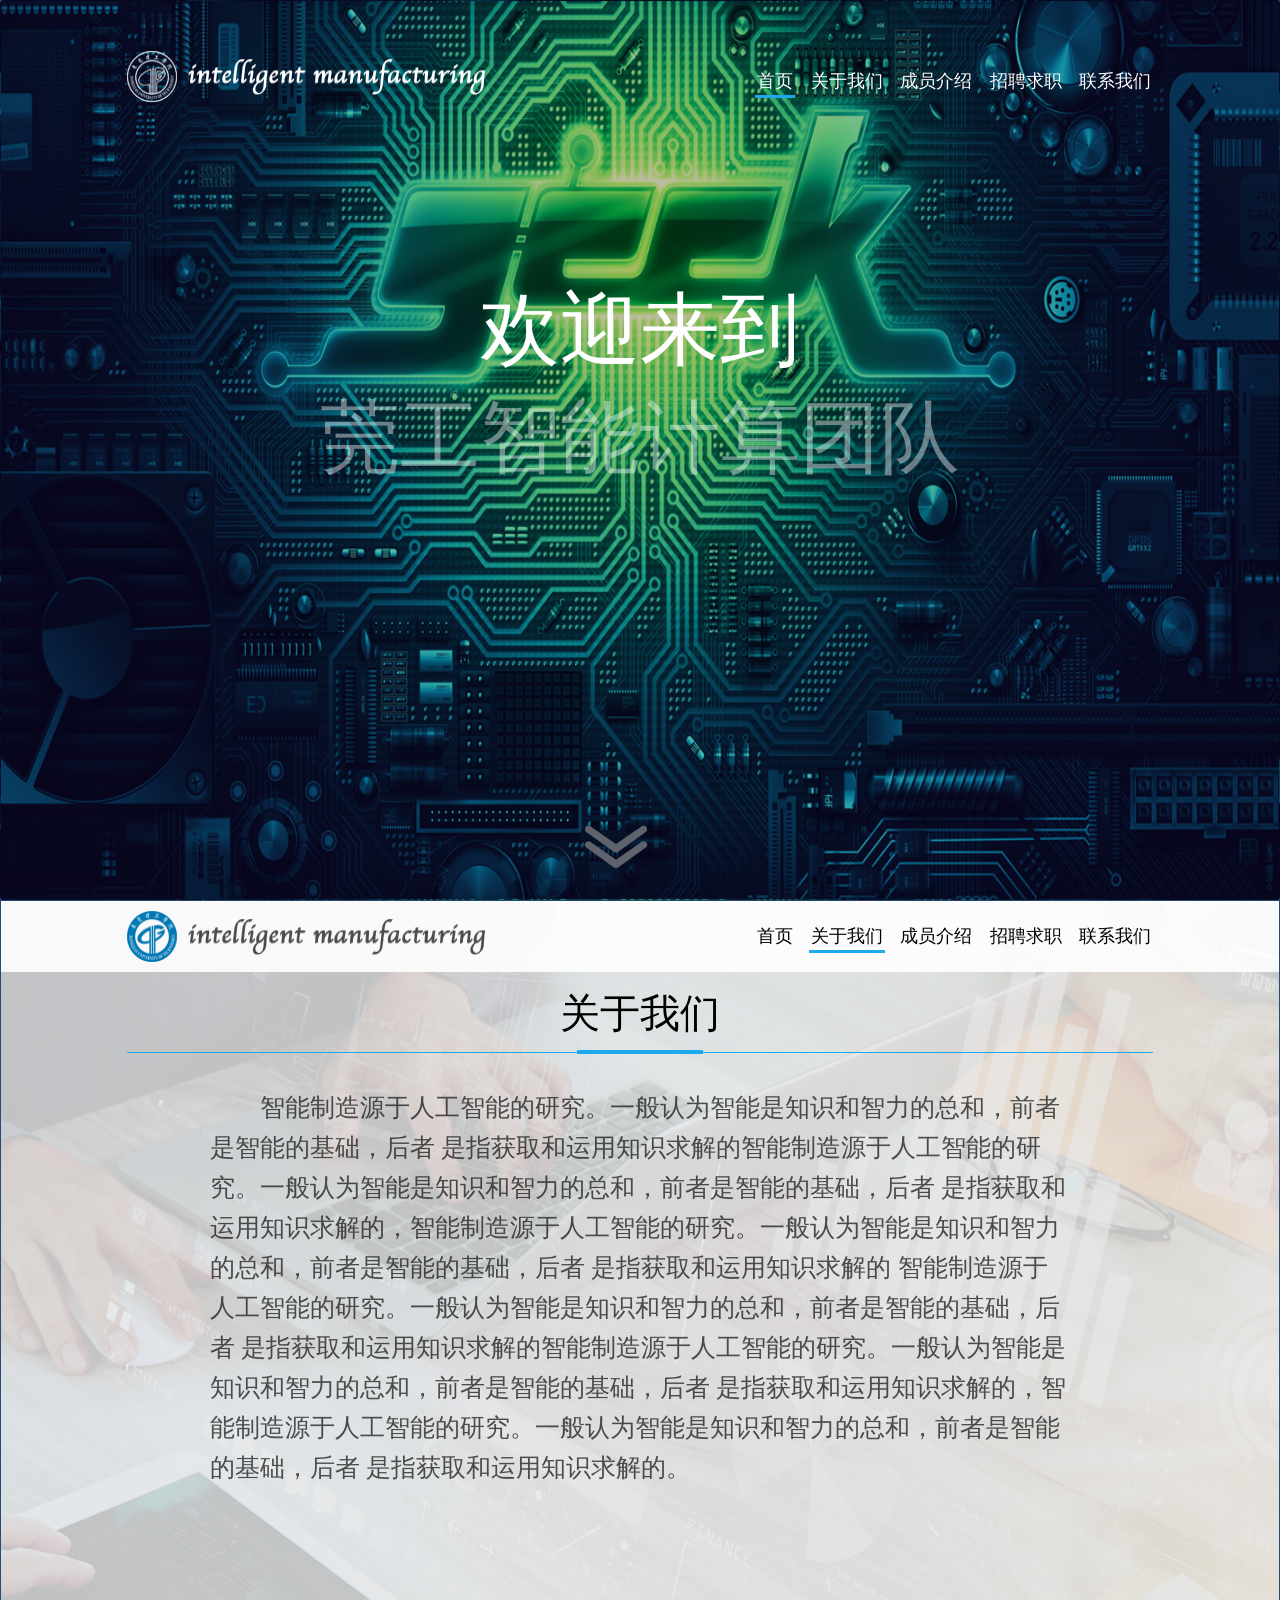
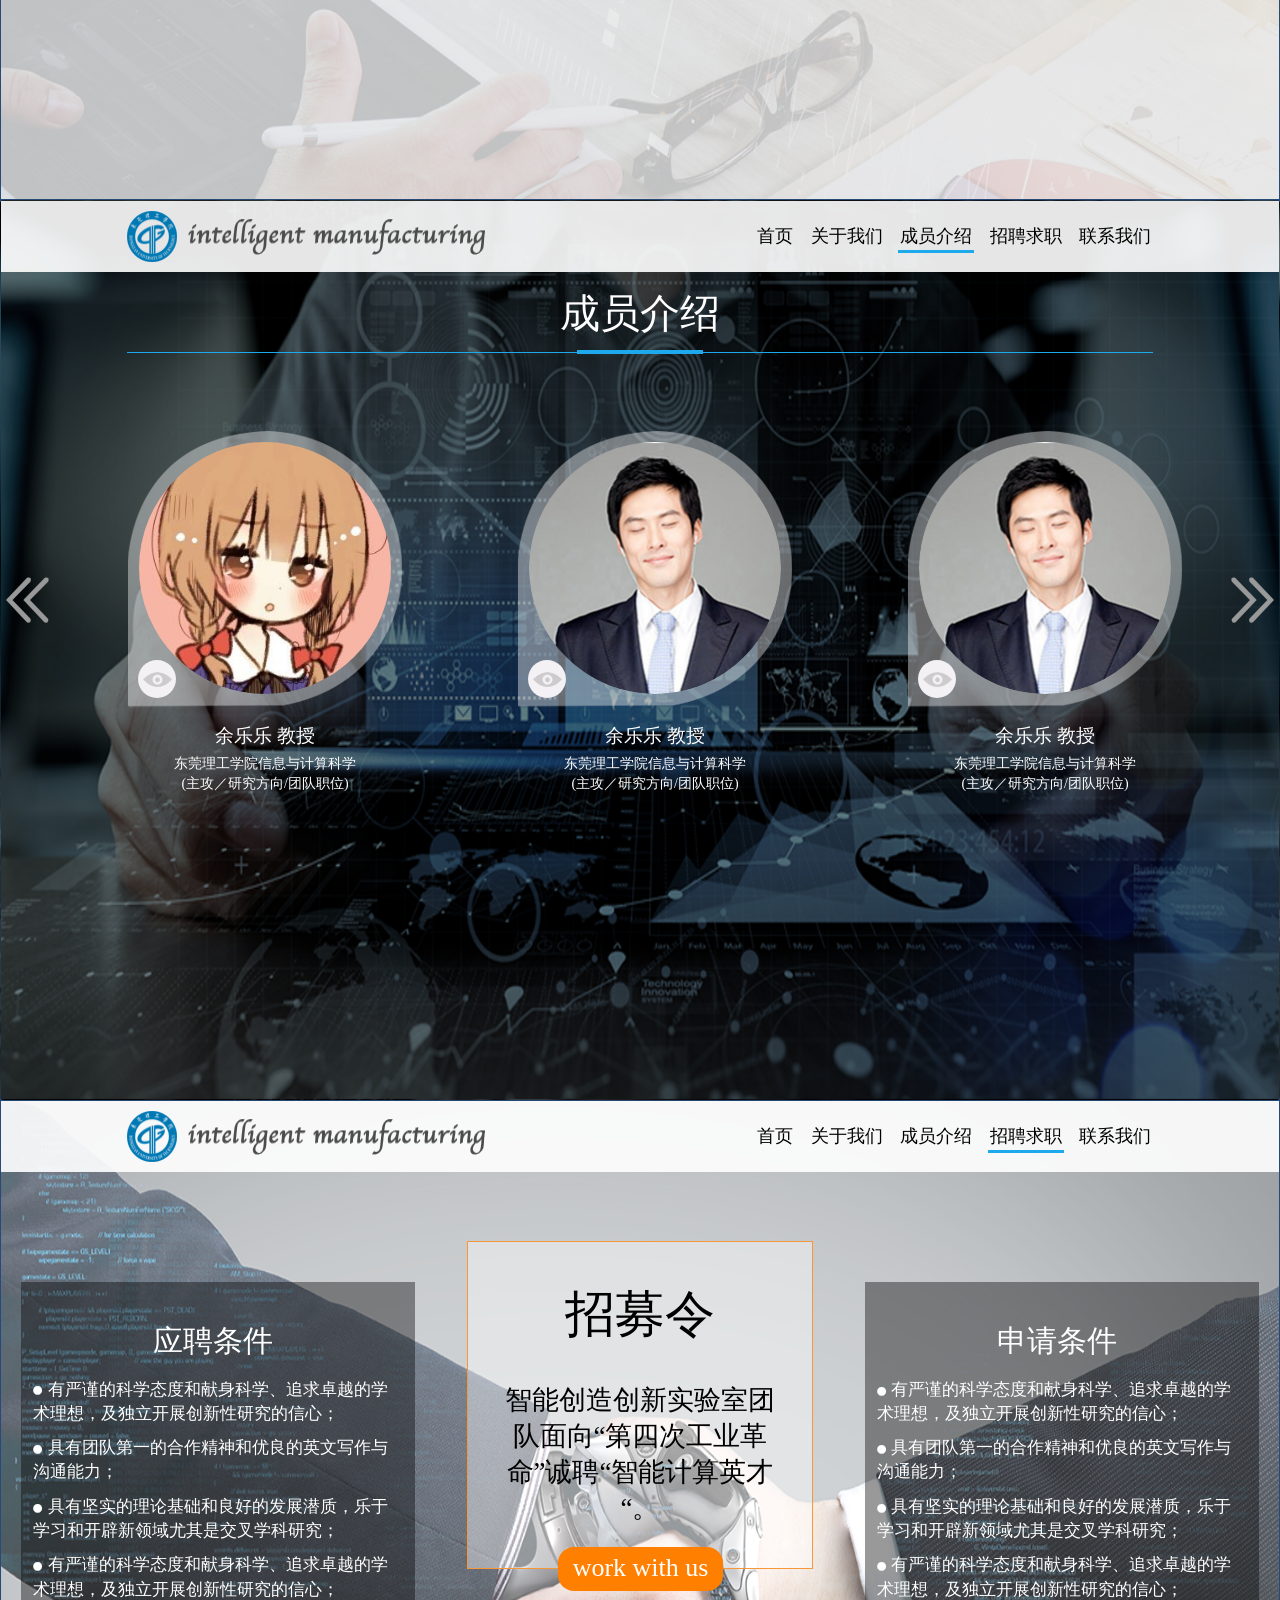
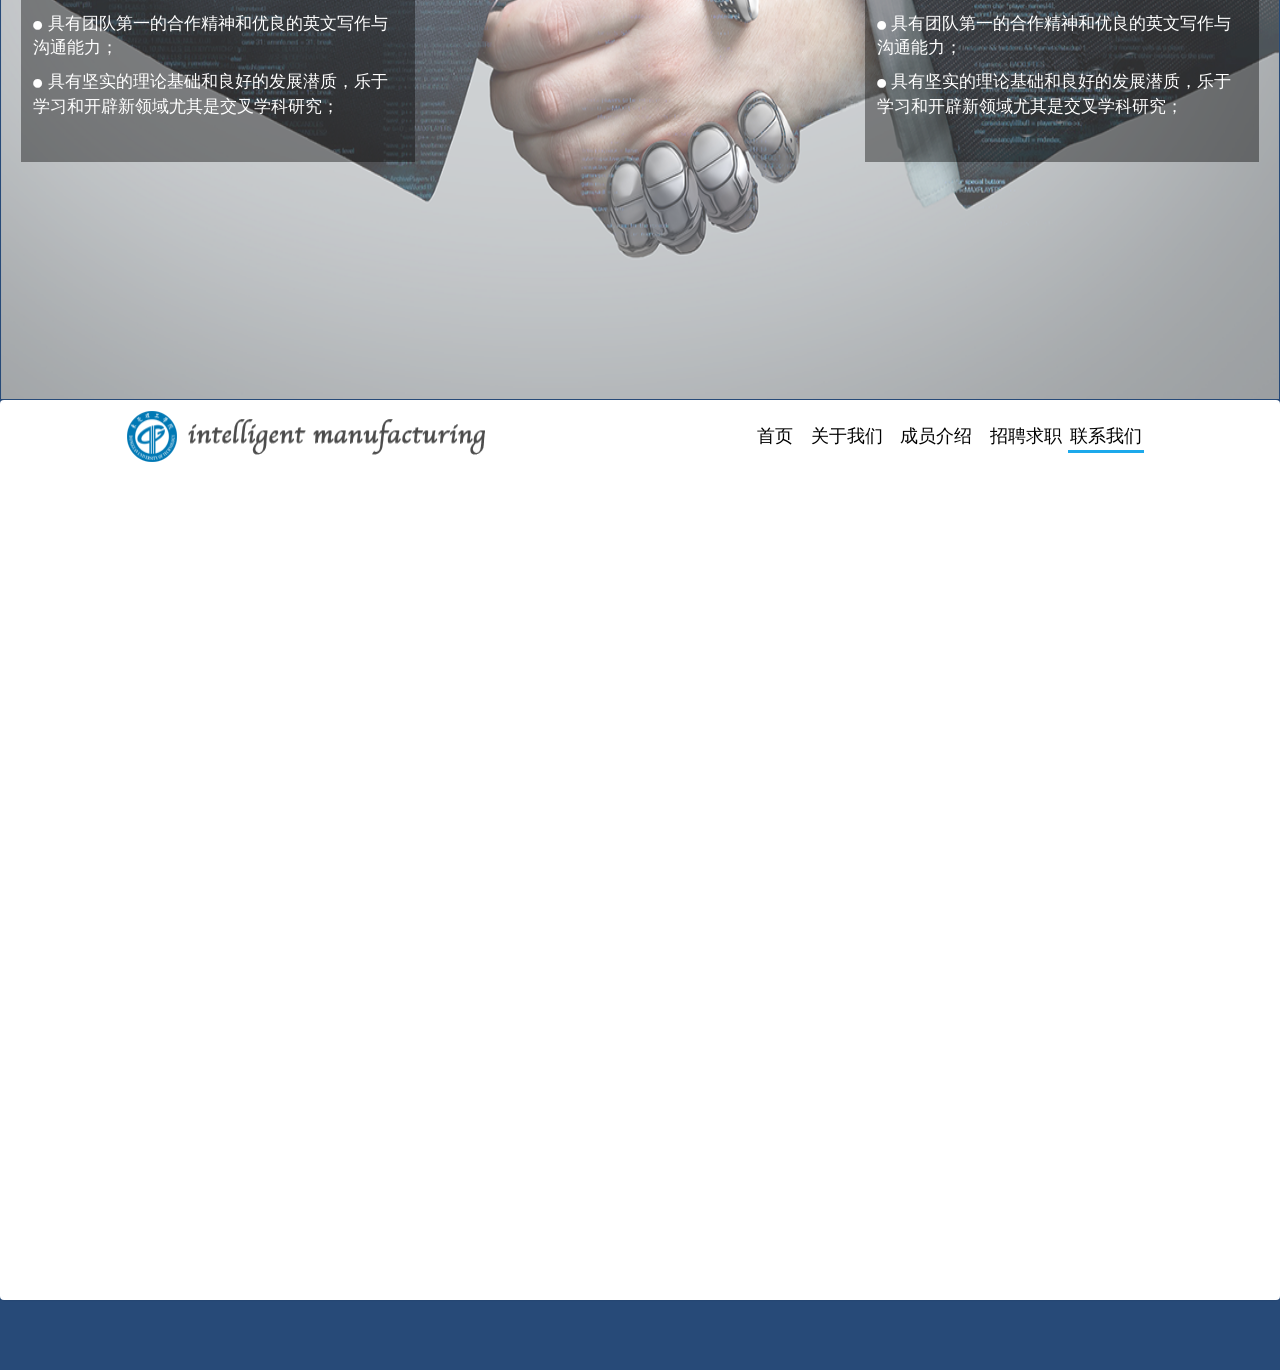
<file: index.html>
<!DOCTYPE html>
<html lang="zh-CN">
<head>
    <meta charset="utf-8">
    <title></title>
    <link rel="stylesheet" href="lib/bootstrap/css/bootstrap.css">
    <link rel="shortcut icon" href="favicon.ico"/>
    <!--link:favicon-->
    <!--全屏滚动插件-->
    <!--[if lt IE 9]>
    <script src="lib/html5shiv/html5shiv.min.js"></script>
    <script src="lib/respond/respond.min.js"></script>
    <![endif]-->
    <script src="./js/jquery.min.js"></script>
    <script src="./js/jquery.easing.min.js"></script>
    <script src="./js/jquery.scrollify.min.js"></script>
    <link rel="stylesheet" href="./css/index.css">
    <script type="text/javascript" src="http://api.map.baidu.com/api?v=2.0&ak=cezW5zYO9AvHRNIjUrAhnGSA"></script>
    <!--图标css-->
    <link rel="stylesheet" href="./css/iconfont.css">
    <style type="text/css">
        #allmap{width:100%;height:100%;}
    </style>
</head>

<body>
<!--首页-->
<div id="teamIndex" class="panel" data-section-name="page1">
    <div class="container">
        <div class="all">
            <div class="fl">
                <img src="./img/index.png" alt="logo">
                <!--intelligent manufacturing-->
            </div>
            <div class="fr suoyin">
                <span class="active" data-id=0>首页</span>&nbsp;&nbsp;
                <span  data-id="1">关于我们</span>&nbsp;&nbsp;
                <span  data-id="2">成员介绍</span>&nbsp;&nbsp;
                <span  data-id="3">招聘求职</span>&nbsp;&nbsp;
                <span  data-id="4">联系我们</span>
            </div>
        </div>
        <div>
            <h2 class="wel1">欢迎来到</h2>
            <h2 class="wel2">莞工智能计算团队</h2>
        </div>
        <div>
            <span class="icon iconfont icon-shuangjiantouxia welcome"></span>
        </div>
    </div>
</div>
<!--关于我们 -->
<div id="teamAbout" class="panel indexCom" data-section-name="page3">
    <div style="padding-top:10px;padding-bottom: 10px; background-color:rgba(255,255,255,0.9);">
        <div class="container">

            <div class="all">
                <div class="fl">
                    <img src="./img/bannerTop.png" alt="logo">
                    <!--intelligent manufacturing-->
                </div>
                <div class="fr suoyin">
                    <span  data-id=0>首页</span>&nbsp;&nbsp;
                    <span class="active" data-id="1">关于我们</span>&nbsp;&nbsp;
                    <span  data-id="2">成员介绍</span>&nbsp;&nbsp;
                    <span  data-id="3">招聘求职</span>&nbsp;&nbsp;
                    <span  data-id="4">联系我们</span>
                </div>
            </div>

        </div>
    </div>
    <div class="container">
        <h2>关于我们</h2>
        <div>
            智能制造源于人工智能的研究。一般认为智能是知识和智力的总和，前者是智能的基础，后者 是指获取和运用知识求解的智能制造源于人工智能的研究。一般认为智能是知识和智力的总和，前者是智能的基础，后者 是指获取和运用知识求解的，智能制造源于人工智能的研究。一般认为智能是知识和智力的总和，前者是智能的基础，后者 是指获取和运用知识求解的
            智能制造源于人工智能的研究。一般认为智能是知识和智力的总和，前者是智能的基础，后者 是指获取和运用知识求解的智能制造源于人工智能的研究。一般认为智能是知识和智力的总和，前者是智能的基础，后者 是指获取和运用知识求解的，智能制造源于人工智能的研究。一般认为智能是知识和智力的总和，前者是智能的基础，后者 是指获取和运用知识求解的。
        </div>
        <!--<div class="row">
            <div class="col-md-4 aboutAll">
                <div class="outer">
                    <div class="inner">
                        <span class="icon iconfont icon-gongzuo1"></span>

                    </div>
                </div>
                <p class="txtTitle">工作内容</p>
                <P class="txtCon">
                    <span class="icon iconfont icon-sanjiao-copy"></span>
                    智能制造应当包含智能制造技术和智能制造 系统，智能制造系统不仅能够在实践中不断 地充实知识库 ，具有自学习功能，还有搜集 与
                </P>
            </div>
            <div class="col-md-4 aboutAll">
                <div class="outer">
                    <div class="inner">
                        <span class="icon iconfont icon-gongsizongzhi01"></span>
                    </div>
                </div>
                <p class="txtTitle">团队宗旨</p>
                <P class="txtCon">
                    <span class="icon iconfont icon-sanjiao-copy"></span>
                    智能制造应当包含智能制造技术和智能制造 系统，智能制造系统不仅能够在实践中不断 地充实知识库 ，具有自学习功能，还有搜集 与理
                </P>
            </div>
            <div class="col-md-4 aboutAll">
                <div class="outer">
                    <div class="inner">
                        <span class="icon iconfont icon-meitixuanchuan"></span>
                    </div>
                </div>
                <p class="txtTitle">团队宣言</p>
                <P class="txtCon">
                    <span class="icon iconfont icon-sanjiao-copy"></span>
                    智能制造应当包含智能制造技术和智能制造 系统，智能制造系统不仅能够在实践中不断 地充实知识库 ，具有自学习功能，还有搜集 与理
                </P>
            </div>
        </div>-->
    </div>
</div>
<!--成员介绍-->
<div id="teamIntroduce" class="panel indexCom" data-section-name="page2">
    <div style="padding-top:10px;padding-bottom: 10px; background-color:rgba(255,255,255,0.9);">
        <div class="container">

            <div class="all">
                <div class="fl">
                    <img src="./img/bannerTop.png" alt="logo">
                    <!--intelligent manufacturing-->
                </div>
                <div class="fr suoyin">
                    <span  data-id=0>首页</span>&nbsp;&nbsp;
                    <span  data-id="1">关于我们</span>&nbsp;&nbsp;
                    <span class="active" data-id="2">成员介绍</span>&nbsp;&nbsp;
                    <span  data-id="3">招聘求职</span>&nbsp;&nbsp;
                    <span  data-id="4">联系我们</span>
                </div>
            </div>

        </div>
    </div>
    <div class="container">
            <h2>成员介绍</h2>
            <!--轮播图-->
            <!--<div data-toggle="modal" data-target="#myModal">
                <a class="chocolat-image" title="Rose">
                    <div>
                        <img src="./img/bg1.png" style="width:75px; height:50px" alt="">
                    </div>
                </a>
            </div>-->
            <span class="icon iconfont icon-weibiaoti102 qian"></span>
            <span class="icon iconfont icon-weibiaoti103 xia"></span>
            <section id="slider">
                <ul>
                    <li>
                            <div class="conImg">
                                <!--<img src="img/bg1.png" alt="" style="width: 100%;height: 500px;"/>-->
                                <div class="container">
                                    <div class="row">
                                        <div class="col-md-4">
                                            <a data-toggle="modal" data-target="#personDetail">
                                                <img src="./img/3.png" alt="">
                                                <span><i class="icon iconfont icon-yanjing"></i></span>
                                                <p >余乐乐 教授</p>
                                                <p>东莞理工学院信息与计算科学</p>
                                                <p>(主攻／研究方向/团队职位)</p>
                                            </a>
                                        </div>
                                        <div class="col-md-4">
                                            <a >
                                                <img src="./img/touDetail.png" alt="">
                                                <span><i class="icon iconfont icon-yanjing"></i></span>
                                                <p >余乐乐 教授</p>
                                                <p>东莞理工学院信息与计算科学</p>
                                                <p>(主攻／研究方向/团队职位)</p>
                                            </a>
                                        </div>
                                        <div class="col-md-4">
                                            <a >
                                                <img src="./img/touDetail.png" alt="">
                                                <span><i class="icon iconfont icon-yanjing"></i></span>
                                                <p >余乐乐 教授</p>
                                                <p>东莞理工学院信息与计算科学</p>
                                                <p>(主攻／研究方向/团队职位)</p>
                                            </a>
                                        </div>
                                    </div>
                                </div>
                            </div>
                    </li>
                    <li>
                        <div class="conImg">
                            <!--<img src="img/bg1.png" alt="" style="width: 100%;height: 500px;"/>-->
                            <div class="container">
                                <div class="row">
                                    <div class="col-md-4">
                                        <a data-toggle="modal" data-target="#personDetail">
                                            <img src="./img/1.jpeg" alt="">
                                            <span><i class="icon iconfont icon-yanjing"></i></span>
                                            <p >余乐乐 教授</p>
                                            <p>东莞理工学院信息与计算科学</p>
                                            <p>(主攻／研究方向/团队职位)</p>
                                        </a>
                                    </div>
                                    <div class="col-md-4">
                                        <a >
                                            <img src="./img/touDetail.png" alt="">
                                            <span><i class="icon iconfont icon-yanjing"></i></span>
                                            <p >余乐乐 教授</p>
                                            <p>东莞理工学院信息与计算科学</p>
                                            <p>(主攻／研究方向/团队职位)</p>
                                        </a>
                                    </div>
                                    <div class="col-md-4">
                                        <a >
                                            <img src="./img/touDetail.png" alt="">
                                            <span><i class="icon iconfont icon-yanjing"></i></span>
                                            <p >余乐乐 教授</p>
                                            <p>东莞理工学院信息与计算科学</p>
                                            <p>(主攻／研究方向/团队职位)</p>
                                        </a>
                                    </div>
                                </div>
                            </div>
                        </div>
                    </li>
                    <li>
                        <div class="conImg">
                            <!--<img src="img/bg1.png" alt="" style="width: 100%;height: 500px;"/>-->
                            <div class="container">
                                <div class="row">
                                    <div class="col-md-4">
                                        <a >
                                            <img src="./img/2.jpg" alt="">
                                            <span><i class="icon iconfont icon-yanjing"></i></span>
                                            <p >余乐乐 教授</p>
                                            <p>东莞理工学院信息与计算科学</p>
                                            <p>(主攻／研究方向/团队职位)</p>
                                        </a>
                                    </div>
                                    <div class="col-md-4">
                                        <a >
                                            <img src="./img/touDetail.png" alt="">
                                            <span><i class="icon iconfont icon-yanjing"></i></span>
                                            <p >余乐乐 教授</p>
                                            <p>东莞理工学院信息与计算科学</p>
                                            <p>(主攻／研究方向/团队职位)</p>
                                        </a>
                                    </div>
                                    <div class="col-md-4">
                                        <a >
                                            <img src="./img/touDetail.png" alt="">
                                            <span><i class="icon iconfont icon-yanjing"></i></span>
                                            <p >余乐乐 教授</p>
                                            <p>东莞理工学院信息与计算科学</p>
                                            <p>(主攻／研究方向/团队职位)</p>
                                        </a>
                                    </div>
                                </div>
                            </div>
                        </div>
                    </li>
                    <li>
                        <div class="conImg">
                            <!--<img src="img/bg1.png" alt="" style="width: 100%;height: 500px;"/>-->
                            <div class="container">
                                <div class="row">
                                    <div class="col-md-4">
                                        <a >
                                            <img src="./img/3.png" alt="">
                                            <span><i class="icon iconfont icon-yanjing"></i></span>
                                            <p >余乐乐 教授</p>
                                            <p>东莞理工学院信息与计算科学</p>
                                            <p>(主攻／研究方向/团队职位)</p>
                                        </a>
                                    </div>
                                    <div class="col-md-4">
                                        <a >
                                            <img src="./img/touDetail.png" alt="">
                                            <span><i class="icon iconfont icon-yanjing"></i></span>
                                            <p >余乐乐 教授</p>
                                            <p>东莞理工学院信息与计算科学</p>
                                            <p>(主攻／研究方向/团队职位)</p>
                                        </a>
                                    </div>
                                    <div class="col-md-4">
                                        <a >
                                            <img src="./img/1.jpeg" alt="">
                                            <span><i class="icon iconfont icon-yanjing"></i></span>
                                            <p >余乐乐 教授</p>
                                            <p>东莞理工学院信息与计算科学</p>
                                            <p>(主攻／研究方向/团队职位)</p>
                                        </a>
                                    </div>
                                </div>
                            </div>
                        </div>
                    </li>
                    <li>
                        <div class="conImg">
                            <!--<img src="img/bg1.png" alt="" style="width: 100%;height: 500px;"/>-->
                            <div class="container">
                                <div class="row">
                                    <div class="col-md-4">
                                        <a >
                                            <img src="./img/1.jpeg" alt="">
                                            <span><i class="icon iconfont icon-yanjing"></i></span>
                                            <p >余乐乐 教授</p>
                                            <p>东莞理工学院信息与计算科学</p>
                                            <p>(主攻／研究方向/团队职位)</p>
                                        </a>
                                    </div>
                                    <div class="col-md-4">
                                        <a >
                                            <img src="./img/touDetail.png" alt="">
                                            <span><i class="icon iconfont icon-yanjing"></i></span>
                                            <p >余乐乐 教授</p>
                                            <p>东莞理工学院信息与计算科学</p>
                                            <p>(主攻／研究方向/团队职位)</p>
                                        </a>
                                    </div>
                                    <div class="col-md-4">
                                        <a >
                                            <img src="./img/touDetail.png" alt="">
                                            <span><i class="icon iconfont icon-yanjing"></i></span>
                                            <p >余乐乐 教授</p>
                                            <p>东莞理工学院信息与计算科学</p>
                                            <p>(主攻／研究方向/团队职位)</p>
                                        </a>
                                    </div>
                                </div>
                            </div>
                        </div>
                    </li>
                </ul>
            </section>


        </div>
</div>

<!--招聘信息-->
<div id="teamWanted" class="panel indexCom"  data-section-name="page5">
    <div style="padding-top:10px;padding-bottom: 10px; background-color:rgba(255,255,255,0.9);">
        <div class="container">

            <div class="all">
                <div class="fl">
                    <img src="./img/bannerTop.png" alt="logo">
                    <!--intelligent manufacturing-->
                </div>
                <div class="fr suoyin">
                    <span  data-id=0>首页</span>&nbsp;&nbsp;
                    <span  data-id="1">关于我们</span>&nbsp;&nbsp;
                    <span  data-id="2">成员介绍</span>&nbsp;&nbsp;
                    <span class="active" data-id="3">招聘求职</span>&nbsp;&nbsp;
                    <span  data-id="4">联系我们</span>
                </div>
            </div>

        </div>
    </div>
    <!--<div class="container">-->
        <div class="row">
                <div class="col-md-4">
                    <div class="baoGuo" >
                        <div class='wantedLeft' >
                            <h3>应聘条件</h3>
                            <p>
                                <span class="icon iconfont icon-shixinyuan"></span>
                                有严谨的科学态度和献身科学、追求卓越的学术理想，及独立开展创新性研究的信心；
                            </p>
                            <p>
                                <span class="icon iconfont icon-shixinyuan"></span>
                                具有团队第一的合作精神和优良的英文写作与沟通能力；
                            </p>
                            <p>
                                <span class="icon iconfont icon-shixinyuan"></span>
                                具有坚实的理论基础和良好的发展潜质，乐于学习和开辟新领域尤其是交叉学科研究；
                            </p>
                            <p>
                                <span class="icon iconfont icon-shixinyuan"></span>
                                有严谨的科学态度和献身科学、追求卓越的学术理想，及独立开展创新性研究的信心；
                            </p>
                            <p>
                                <span class="icon iconfont icon-shixinyuan"></span>
                                具有团队第一的合作精神和优良的英文写作与沟通能力；
                            </p>
                            <p>
                                <span class="icon iconfont icon-shixinyuan"></span>
                                具有坚实的理论基础和良好的发展潜质，乐于学习和开辟新领域尤其是交叉学科研究；
                            </p>
                        </div>
                    </div>

                </div>
                <div class="col-md-4">
                    <div class="wantedMiddle">
                        <h3>招募令</h3>
                        <p>智能创造创新实验室团队面向“第四次工业革命”诚聘“智能计算英才“。 </p>
                        <span>work with us</span>
                    </div>
                </div>
                <div class="col-md-4">
                    <div class="baoGuo" >
                        <div class="wantedRight">
                        <h3>申请条件</h3>
                        <p>
                            <span class="icon iconfont icon-shixinyuan"></span>
                            有严谨的科学态度和献身科学、追求卓越的学术理想，及独立开展创新性研究的信心；
                        </p>
                        <p>
                            <span class="icon iconfont icon-shixinyuan"></span>
                            具有团队第一的合作精神和优良的英文写作与沟通能力；
                        </p>
                        <p>
                            <span class="icon iconfont icon-shixinyuan"></span>
                            具有坚实的理论基础和良好的发展潜质，乐于学习和开辟新领域尤其是交叉学科研究；
                        </p>
                        <p>
                            <span class="icon iconfont icon-shixinyuan"></span>
                            有严谨的科学态度和献身科学、追求卓越的学术理想，及独立开展创新性研究的信心；
                        </p>
                        <p>
                            <span class="icon iconfont icon-shixinyuan"></span>
                            具有团队第一的合作精神和优良的英文写作与沟通能力；
                        </p>
                        <p>
                            <span class="icon iconfont icon-shixinyuan"></span>
                            具有坚实的理论基础和良好的发展潜质，乐于学习和开辟新领域尤其是交叉学科研究；
                        </p>
                    </div>
                    </div>
                </div>
        </div>
    <!--</div>-->
</div>
<!--联系地址-->
<div id="teamAddress" class="panel indexCom"  data-section-name="page4">
    <div style="padding-top:10px;padding-bottom: 10px; background-color:rgba(255,255,255,0.2);">
        <div class="container">

            <div class="all">
                <div class="fl">
                    <img src="./img/bannerTop.png" alt="logo">
                    <!--intelligent manufacturing-->
                </div>
                <div class="fr suoyin">
                    <span  data-id=0>首页</span>&nbsp;&nbsp;
                    <span  data-id="1">关于我们</span>&nbsp;&nbsp;
                    <span  data-id="2">成员介绍</span>&nbsp;&nbsp;
                    <span data-id="3">招聘求职</span>
                    <span  class="active" data-id="4">联系我们</span>&nbsp;&nbsp;
                </div>
            </div>

        </div>
    </div>
    <div id="allmap"></div>
</div>

<!--人物介绍-->
<div class="modal fade bs-example-modal-lg" id="personDetail" tabindex="-1" role="dialog" aria-labelledby="myLargeModalLabel"
     aria-hidden="true">
    <div class="modal-dialog modal-lg">
        <div class="modal-content" style="padding-bottom: 20px;">
            <header>
                <div>
                    <img src="./img/touDetail.png" alt="">
                </div>
            </header>
            <p class="name">余乐乐 教授</p>
            <div class="keYan">
                <p class="keYanTitle allTitle">
                    <!--<span class="icon iconfont icon-jingli"></span>-->
                    <span class="pull-left">科研经历</span>
                    <span class="pull-right">experience</span>
                </p>
                <div class="keYanCon allCon">
                    <div class="keYanConLeft allConLeft">
                        <p>
                            <span>1994年11月</span>
                            <span class="icon iconfont icon-yousanjiao-copy"></span>
                            <span class="icon iconfont icon-shixinyuan"></span>
                        </p>
                    </div>
                    <div class="keYanConRight allConRight">
                        向伦敦权威的数学杂志投了一篇论文，题为《论数字计算在
                        决断难题中的应用》
                    </div>
                </div>
                <div class="keYanCon allCon">
                    <div class="keYanConLeft allConLeft">
                        <p>
                            <span>1994年11月</span>
                            <span class="icon iconfont icon-yousanjiao-copy"></span>
                            <span class="icon iconfont icon-shixinyuan"></span>
                        </p>
                    </div>
                    <div class="keYanConRight allConRight">
                        向伦敦权威的数学杂志投了一篇论文，题为《论数字计算在
                        决断难题中的应用》
                    </div>
                </div>
                <div class="keYanCon allCon">
                    <div class="keYanConLeft allConLeft">
                        <p>
                            <span>1994年11月</span>
                            <span class="icon iconfont icon-yousanjiao-copy"></span>
                            <span class="icon iconfont icon-shixinyuan"></span>
                        </p>
                    </div>
                    <div class="keYanConRight allConRight">
                        向伦敦权威的数学杂志投了一篇论文，题为《论数字计算在
                        决断难题中的应用》
                    </div>
                </div>
<!--                <div class="row">
                    <div class="col-md-3 jingLiTime">
                        1995年05月
                    </div>
                    <div class="col-md-9  jingLiCon">
                        考入剑桥大学国王学院，由于成绩优异而获得数学奖学金。在剑桥，
                        他的数学能力得到充分的发展。考入剑桥大学国王学院，由于成绩优异而获得数学奖学金。在剑桥，
                        他的数学能力得到充分的发展。
                    </div>
                </div>
                <div class="row">
                    <div class="col-md-3 jingLiTime">
                        1995年05月
                    </div>
                    <div class="col-md-9  jingLiCon">
                        考入剑桥大学国王学院，由于成绩优异而获得数学奖学金。在剑桥，
                        他的数学能力得到充分的发展。考入剑桥大学国王学院，由于成绩优异而获得数学奖学金。在剑桥，
                        他的数学能力得到充分的发展。
                    </div>
                </div>
                <div class="row">
                    <div class="col-md-3 jingLiTime">
                        1995年05月
                    </div>
                    <div class="col-md-9  jingLiCon">
                        考入剑桥大学国王学院，由于成绩优异而获得数学奖学金。在剑桥，
                        他的数学能力得到充分的发展。考入剑桥大学国王学院，由于成绩优异而获得数学奖学金。在剑桥，
                        他的数学能力得到充分的发展。
                    </div>
                </div>-->
            </div>
            <div class="mainAchievement clearfix">
                <p class="achiveTitle">
                    <span class="pull-left">主要成就</span>
                    <span class="pull-right">achievement</span>
                </p>
                <div>
                    <p class="achiveName"><span class="icon iconfont icon-comiisjiahao"></span>可计算理论</p>
                    <div class="achiveCon">
                        可行性计算理论，可以说是人类最先遇到的数学课题，并且在漫长的历史年代里，成为人们社会生活中不可或缺的工具．可行性计算理论，可以说是人类最遇到的数学课题，并且在漫长的历史年代里，成为人们社会生活中不可或缺的工具．
                    </div>
                </div>
                <div>
                    <p class="achiveName"><span class="icon iconfont icon-comiisjiahao"></span>可计算理论</p>
                    <div class="achiveCon">
                        可行性计算理论，可以说是人类最先遇到的数学课题，并且在漫长的历史年代里，成为人们社会生活中不可或缺的工具．可行性计算理论，可以说是人类最遇到的数学课题，并且在漫长的历史年代里，成为人们社会生活中不可或缺的工具．
                    </div>
                </div>
                <div>
                    <p class="achiveName"><span class="icon iconfont icon-comiisjiahao"></span>可计算理论</p>
                    <div class="achiveCon">
                        可行性计算理论，可以说是人类最先遇到的数学课题，并且在漫长的历史年代里，成为人们社会生活中不可或缺的工具．可行性计算理论，可以说是人类最遇到的数学课题，并且在漫长的历史年代里，成为人们社会生活中不可或缺的工具．
                    </div>
                </div>

            </div>
            <div class="mainHonor">
                <p class="hornorTitle allTitle">
                    <span class="pull-left">主要荣誉</span>
                    <span class="pull-right">honor</span>
                </p>
                <div class="honorCon allCon">
                    <div class="honorConLeft allConLeft">
                        <p>
                            <span>1994年11月</span>
                            <span class="icon iconfont icon-yousanjiao-copy"></span>
                            <span class="icon iconfont icon-shixinyuan"></span>
                        </p>
                    </div>
                    <div class="honorConRight allConRight">
                        向伦敦权威的数学杂志投了一篇论文，题为《论数字计算在
                        决断难题中的应用》
                    </div>
                </div>
                <div class="honorCon allCon">
                    <div class="honorConLeft allConLeft">
                        <p>
                            <span>1994年11月</span>
                            <span class="icon iconfont icon-yousanjiao-copy"></span>
                            <span class="icon iconfont icon-shixinyuan"></span>
                        </p>
                    </div>
                    <div class="honorConRight allConRight">
                        向伦敦权威的数学杂志投了一篇论文，题为《论数字计算在
                        决断难题中的应用》
                    </div>
                </div>
                <div class="honorCon allCon">
                    <div class="honorConLeft allConLeft">
                        <p>
                            <span>1994年11月</span>
                            <span class="icon iconfont icon-yousanjiao-copy"></span>
                            <span class="icon iconfont icon-shixinyuan"></span>
                        </p>
                    </div>
                    <div class="honorConRight allConRight">
                        向伦敦权威的数学杂志投了一篇论文，题为《论数字计算在
                        决断难题中的应用》
                    </div>
                </div>

                <!--<div class="row">
                    <div class="col-md-3 jingLiTime">
                        1995年05月
                    </div>
                    <div class="col-md-9  jingLiCon">
                        考入剑桥大学国王学院，由于成绩优异而获得数学奖学金。在剑桥，
                        他的数学能力得到充分的发展。考入剑桥大学国王学院，由于成绩优异而获得数学奖学金。在剑桥，
                        他的数学能力得到充分的发展。
                    </div>
                </div>
                <div class="row">
                    <div class="col-md-3 jingLiTime">
                        1995年05月
                    </div>
                    <div class="col-md-9  jingLiCon">
                        考入剑桥大学国王学院，由于成绩优异而获得数学奖学金。在剑桥，
                        他的数学能力得到充分的发展。考入剑桥大学国王学院，由于成绩优异而获得数学奖学金。在剑桥，
                        他的数学能力得到充分的发展。
                    </div>
                </div>
                <div class="row">
                    <div class="col-md-3 jingLiTime">
                        1995年05月
                    </div>
                    <div class="col-md-9  jingLiCon">
                        考入剑桥大学国王学院，由于成绩优异而获得数学奖学金。在剑桥，
                        他的数学能力得到充分的发展。考入剑桥大学国王学院，由于成绩优异而获得数学奖学金。在剑桥，
                        他的数学能力得到充分的发展。
                    </div>
                </div>-->
            </div>
        </div>
    </div>
</div>

<!-- Button trigger modal -->


<script src="lib/bootstrap/js/bootstrap.js"></script>
<script src="js/jquery.mousewheel.min.js"></script>
<script src="js/index.js"></script>
<script src="js/map.js"></script>
</body>
</html>
</file>
<file: css/index.css>
@charset "UTF-8";
/*公共样式*/
body {
    font-size: 18px;
    font-family: "微软雅黑";
    /*position: relative;*/
    overflow-x: hidden;
    background: #274a78;
}

ul {
    list-style: none;
}

a:hover {
    text-decoration: none;
}

a:visited {
    text-decoration: none;
}

a:active {
    text-decoration: none;
}

a:focus {
    text-decoration: none;
}

/*清除panel的下边距*/
.panel {
    margin-bottom: 0;
}

/*首页*/
#teamIndex {
    /*height:100%;*/
    background-image: url(../img/bg1.png);
    background-position: center center;
    background-size: 100% 100%;
    /*transition: all 0.25s;*/
    animation: zoom 1s ease-in-out;
    /*transform: scale(1.2);*/
    /*padding-top: 50px;*/
    padding-bottom: 35px;
}

#teamIndex .container > div:nth-of-type(2) {
    margin-top: 25%;
    opacity: 0;
}

#teamIndex .container > div:nth-of-type(3) {
    position: absolute;
    bottom: 0;
    left: 45%;
    /*margin-top:11%;*/
    text-align: center;
    animation: con3_an 0.6s linear infinite alternate;
}

#teamIndex .container > div:nth-of-type(3) span {
    font-size: 80px;
    color: #5f636d;
    transform: scale(1.2);
    cursor: pointer;
}

@keyframes con3_an {
    0% {
        -webkit-transform: scale(0.92);
        transform: scale(0.92);
    }
    100% {
        -webkit-transform: scale(1.02);
        transform: scale(1.02);
    }

}

#teamIndex div h2 {
    clear: both;
    font-family: "微软雅黑";
    font-size: 80px;
    color: #fff;
    text-align: center;
    display: none;
}

.all {
    margin-top: 50px;
}

.all .fl {
    color: #fff;
    margin-left: 5%;
    float: left;
    cursor: pointer;
}

.all .fl img {
    width: 358px;
    height: 51px;
    display: inline-block;
}

.all .fr {
    margin-right: 5%;
    float: right;
    color: #fff;
    line-height: 60px;
}

.all .fr span {
    cursor: pointer;
    padding: 0 2px 4px 2px;
}

.all .fr span.active {
    border-bottom: 3px solid #1da9eb;
}

/*.all  .fr span:hover{
    color: #1da9eb;
}*/
@keyframes zoom {
    0% {
        background-size: 130% 130%;
        background-position: center center;
    }
    100% {
        background-size: 100% 100%;
        background-position: center center;
    }
}

/*团队介绍*/
#teamIntroduce {
    background-image: url(../img/bg3.png);
    background-position: center center;
    background-size: 100% 100%;
}

.indexCom .all {
    margin-top: 0;
    /*background-color: rgba(255, 255, 255,1);*/
}

.indexCom .all .fr {
    color: #000;
    line-height: 50px;
}

.indexCom .all .fl img {
    /*line-height:70px;*/
}

.indexCom > .container > h2 {
    position: relative;
    padding-bottom: 16px;
    margin-left: 5%;
    margin-right: 5%;
    text-align: center;
    border-bottom: 1px solid #1da9eb;
    font-size: 40px;
}

.indexCom > .container > h2::before {
    content: '';
    text-align: center;
    position: absolute;
    bottom: -2px;
    left: 50%;
    display: block;
    width: 126px;
    margin-left: -63px;
    height: 4px;
    background-color: #1da9eb;
}

/*轮播图*/
#slider {
    width: 100%;
    overflow: hidden;
    position: relative;
    height: 500px;
    margin-top: 78px;
}

#slider ul {
    width: 500%;
    height: 100%;
    padding-left: 0;
}

#slider ul li {
    float: left;
    width: 20%;
    /*padding: 0 5px;*/
    height: 100%;
}

/*#slider ul li div {
    width: 100%;
    height: 100%;
    display: block;
}*/

#slider ul li a img {
    /*    width: 100%;
        height: 100%;*/
}

#teamIntroduce .container {
    position: relative;
}

#teamIntroduce .container > span:nth-of-type(1) {
    position: absolute;
    right: -50px;
    top: 45%;
    font-size: 45px;
    color: #999;
    /*display:none;*/
    z-index: 2;
    cursor: pointer;
}

#teamIntroduce .container > span:nth-of-type(2) {
    position: absolute;
    left: -50px;
    top: 45%;
    font-size: 45px;
    color: #999;
    /*display:none;*/
    cursor: pointer;
    z-index: 2;
}

.conImg {
    /*display:inline-block;*/
    width: 100%;
}

.conImg a {
    /*float: left;*/
    display: block;
    /*width:33.3%;*/
    height: 277px;
    background-image: url('../img/tou.png');
    background-repeat: no-repeat;
    background-position: center center;
    padding-top: 11px;
    position: relative;
    color: #fff;
    text-align: center;
    cursor: pointer;
}

.conImg a > img {
    display: block;
    width: 252px;
    height: 252px;
    border-radius: 50%;
    overflow: hidden;
    margin: auto;
}

.conImg a > span {
    display: block;
    width: 38px;
    height: 38px;
    position: absolute;
    bottom: 10px;
    left: 53px;
    background-color: #f3f1f3;
    color: #cdcbcd;
    border-radius: 50%;
    line-height: 38px;
    text-align: center;
}

.conImg a > span > i {
    font-size: 42px;
}

.conImg a:hover > span {
    background-color: #1daaeb;
}

.conImg a:hover > span > i {
    color: #fff;
}

.conImg a > p {
    font-size: 14px;
    margin-bottom: 0;
}

.conImg a > p:nth-of-type(1) {
    margin-top: 28px;
    font-size: 19px;
    margin-bottom: 5px;
}

/*团队介绍任务详情的样式*/

#personDetail {
  /*  width:80%;
    margin:auto;*/
}
@media (min-width: 992px) {
    .modal-lg {
        width: 700px;
    }
}
#personDetail header {
    height: 130px;
    background: -webkit-linear-gradient(#2d89c6, #2d6a96);
    background: -o-linear-gradient(#2d89c6, #2d6a96);
    background: -moz-linear-gradient(#2d89c6, #2d6a96);
    background: linear-gradient(#2d89c6, #2d6a96);
    display: flex;
}

#personDetail header > div {
    width: 110px;
    height: 110px;
    border-radius: 50%;
    overflow: hidden;
    margin: auto;
}

#personDetail header > div > img {
    display: block;
    width: 100%;
    height: 100%;
}

#personDetail .name {
    text-align: center;
    margin-top: 15px;
    font-size: 20px;
}

.keYan, .mainAchievement, .mainHonor {
    padding-left: 5%;
    padding-right: 5%;
}

/*.keYan > div {
    margin-top: 15px;
}

.keYanTitle, .achiveTitle, .hornorTitle {
    color: #000;
    font-size: 18px;
    margin-bottom: 0;
}

.keYanTitle span, .achiveTitle span, .hornorTitle span {
    color: #F76D31;
    font-size: 30px;
    vertical-align: middle;
}
*/
.jingLiTime {
    padding-left: 47px;
    color: #3B3B3B;
    font-size: 16px;
}

.achiveName {
    padding-left: 35px;
    color: #3B3B3B;
    font-size: 16px;
    cursor: pointer;
}

.jingLiCon, .achiveCon {
    color: #3B3B3B;
    font-size: 16px;
    line-height: 25px;

}

.achiveCon {
    padding-left: 60px;
    text-indent: 30px;
    display: none;

}
.mainAchievement{
    clear: both;
    margin-top:20px;
}
.mainAchievement > div {
    /*margin-top: 10px;*/
}

.achiveName span {
    color: #2d82bb;
    font-size: 20px;
    margin-right: 5px;
    vertical-align: top;
}

.mainHonor > div {
    /*margin-top: 15px;*/
}



/*新样式*/
.name{
    position: relative;
    padding-bottom: 16px;
    margin-left: 5%;
    margin-right: 5%;
    text-align: center;
    border-bottom: 1px solid #1da9eb;
    font-size: 40px;
}
.name:before{
    content: '';
    text-align: center;
    position: absolute;
    bottom: -2px;
    left: 50%;
    display: block;
    width: 126px;
    margin-left: -63px;
    height: 4px;
    background-color: #1da9eb;
}
.allTitle{
    line-height:35px;
    height:50px;
}
.achiveTitle{
    height:30px;
}
.allTitle>span,.achiveTitle>span{
    font-size:20px;
}
.allTitle>span:nth-of-type(2),.achiveTitle>span:nth-of-type(2){
    color: #e5a117;
}
.allCon {
    min-height: 73px;
    padding:15px 20px;
    position: relative;
}
.allConLeft{
    height:100%;
    border-right: 1px solid #2d86c3;
    width:120px;
    /*margin-top:20px;*/
    min-height: 73px;
    position: absolute;
    top:3px;
}

/*.keYanConLeft  span:nth-of-type(1){
    background-color: #2e9ce6;
    padding:3px 5px;
    color: #fff;
    font-size:12px;
    position: absolute;
    top:-12px;
}
.keYanConLeft span:nth-of-type(2){
     position: absolute;
     top: -24px;
     right: 22px;
     font-size: 34px;
     color: #2e9ce6;
 }
.keYanConLeft span:nth-of-type(3){
    position: absolute;
    top: -12px;
    right: -9px;
    font-size: 16px;
    color: #2e9ce6;
}*/
.allConLeft p{
    position: relative;
    height:100%;
}
.allConLeft p span:nth-of-type(1){
    background-color: #2e9ce6;
    padding:3px 5px;
    color: #fff;
    font-size:12px;
    position: absolute;
    top:-12px;
}
.allConLeft p span:nth-of-type(2){
    position: absolute;
    top: -24px;
    right: 22px;
    font-size: 34px;
    color: #2e9ce6;
}
.allConLeft p span:nth-of-type(3){
    position: absolute;
    top: -12px;
    right: -9px;
    font-size: 16px;
    color: #2e9ce6;
}
.allConRight{
    margin-left:150px;
    font-size:16px;
    line-height:25px;
}
/*关于我们*/
#teamAbout {
    background: url(../img/bg2.png) no-repeat center center;
    -webkit-background-size: 100% 100%;
    background-size: 100% 100%;
    color: #000;
}

#teamAbout .all .fr {
    color: #000;
}

#teamAbout > .container > h2 {
    color: #000;
}

#teamAbout > .container > div:nth-of-type(1) {
    text-indent: 50px;
    color: rgba(28, 28, 28, 0.76);
    font-size: 25px;
    line-height: 40px;
}

.durationOneAbout {
    animation-name: fadeInAbout;
    animation-duration: 2s;
}

.durationTwoAbout {
    animation-name: fadeInAbout;
    animation-duration: 1.5s;
}

.durationThreeAbout {
    animation-name: fadeInAbout;
    animation-duration: 1s;
}

.indexCom > .container > h2 {
    color: #fff;
}

#teamIntroduce > .container > h2 {
    color: #fff;
}

.indexCom > .container > div:nth-of-type(1) {
    padding-left: 140px;
    padding-right: 140px;
    margin-top: 35px;
    color: #e5e5e5;
    font-size: 20px;
}

.indexCom > .container > div:nth-of-type(2) {
    margin-top: 68px;
}

.aboutAll {
    margin: auto;
    text-align: center;
    /*animation: fadeInAbout .5s ease;*/
    cursor: pointer;
}

@keyframes fadeInAbout {
    0% {
        opacity: 0;
        transform: translateX(-2000px);
    }
    100% {
        opacity: 1;
        transform: none;
    }
}

.outer {
    width: 154px;
    height: 154px;
    border-radius: 50%;
    border: 1px solid #1da9eb;
    margin: auto;
    line-height: 154px;
    display: flex;
    margin-bottom: 20px;
}

.inner {
    margin: auto;
    width: 140px;
    height: 140px;
    border-radius: 50%;
    /*background: #69ffe4;*/
}

.inner span {
    font-size: 92px;
    color: #1da9eb;
}

.txtTitle {
    text-align: center;
    font-size: 24px;
    color: #f2f2f2;
}

.txtCon {
    margin: auto;
    margin-top: 19px;
    text-align: left;
    padding-top: 15px;
    padding-bottom: 15px;
    padding-left: 20px;
    padding-right: 20px;
    background-color: rgba(9, 106, 153, .8);
    font-size: 14px;
    margin-bottom: 0;
    color: #f2f2f2;
    width: 312px;
    position: relative;
    display: none;
}

.txtCon span {
    position: absolute;
    top: -22px;
    left: 45%;
    font-size: 23px;
    color: rgba(9, 106, 153, .8);
}

/*联系地址*/
#teamAddress {

}

#teamAddress .all .fr {
    color: #000;
}

/*招聘信息*/
#teamWanted {
    background: url("../img/bg5.png") no-repeat;
    -webkit-background-size: 100% 100%;
    background-size: 100% 100%;
    color: #fff;

}
.baoGuo{
    position: relative;
    margin:auto;
}
.wantedLeft{
    left: 5%;
}
.wantedLeft, .wantedRight {
    box-sizing: border-box;
    text-align: center;
    padding-left: 11px;
    padding-right: 21px;
    padding-bottom: 32px;
    background-color: rgba(0, 0, 0, .4);
    width:97%;
    margin: auto;
    margin-top: 27%;
    cursor: pointer;
    border: 1px solid transparent;
    position: absolute;
    top: 0;
}

.wantedLeft:hover, .wantedRight:hover {
    border: 1px solid #f89737;
}

.wantedLeft h3, .wantedRight h3 {
    height: 65px;
    line-height: 65px;
    font-size: 30px;
    padding-top: 5px;
}

.wantedLeft p, .wantedRight p {
    text-align: left;
    font-family: "宋体";
    font-size: 17px;
}

.wantedLeft p span, .wantedRight p span {
    vertical-align: middle;
    font-size: 10px;
}

.wantedLeft p span:before {
    vertical-align: middle;
}

.wantedMiddle {
    text-align: center;
    padding-left: 26px;
    padding-right: 26px;
    padding-bottom: 32px;
    background-color: rgba(255, 255, 255, .4);
    width: 85%;
    margin: auto;
    margin-top: 17%;
    color: #000;
    border: 1px solid #f89737;
    position: relative;
}

.wantedMiddle > span {
    padding: 2px 15px 5px 15px;
    background-color: #ff7f00;
    border-radius: 16px;
    color: #fff;
    position: absolute;
    bottom: -23px;
    left: 26%;
    font-size: 26px;
    white-space: nowrap;
}

.wantedMiddle h3 {
    font-size: 50px;
    padding-top: 25px;
    padding-bottom: 30px;
}

.wantedMiddle p {
    line-height: 36px;
    font-size: 27px;
}

.wantedMiddle p span {

}

.wantedRight {
    right:5%;
}

.wantedRight h3 {
    line-height: 65px;
}

.wantedRight p {

}

.wantedRight p span {

}
</file>
<file: css/iconfont.css>
@font-face {font-family: "iconfont";
  src: url('../font/iconfont.eot?t=1478014221099'); /* IE9*/
  src: url('../font/iconfont.eot?t=1478014221099#iefix') format('embedded-opentype'), /* IE6-IE8 */
  url('../font/iconfont.woff?t=1478014221099') format('woff'), /* chrome, firefox */
  url('../font/iconfont.ttf?t=1478014221099') format('truetype'), /* chrome, firefox, opera, Safari, Android, iOS 4.2+*/
  url('../font/iconfont.svg?t=1478014221099#iconfont') format('svg'); /* iOS 4.1- */
}

.iconfont {
  font-family:"iconfont" !important;
  font-size:16px;
  font-style:normal;
  -webkit-font-smoothing: antialiased;
  -webkit-text-stroke-width: 0.2px;
  -moz-osx-font-smoothing: grayscale;
}

.icon-jiangbei:before { content: "\e608"; }

.icon-meitixuanchuan:before { content: "\e603"; }

.icon-dianhua:before { content: "\e604"; }

.icon-cha:before { content: "\e607"; }

.icon-hexagon-tag:before { content: "\e727"; }

.icon-weibiaoti102:before { content: "\e622"; }

.icon-weibiaoti103:before { content: "\e623"; }

.icon-comiisjiahao:before { content: "\e60c"; }

.icon-location_fill:before { content: "\e605"; }

.icon-yousanjiao-copy:before { content: "\e60d"; }

.icon-sanjiao-copy:before { content: "\e66d"; }

.icon-shixinyuan:before { content: "\e762"; }

.icon-gongzuo1:before { content: "\e601"; }

.icon-shuangjiantouxia:before { content: "\e600"; }

.icon-yanjing:before { content: "\e60e"; }

.icon-asmkticon0224:before { content: "\e7f3"; }

.icon-youxiang:before { content: "\e606"; }

.icon-jingli:before { content: "\e609"; }

.icon-lianxiren:before { content: "\e60b"; }

.icon-achievementc:before { content: "\e60a"; }

.icon-gongsizongzhi01:before { content: "\e602"; }
</file>
